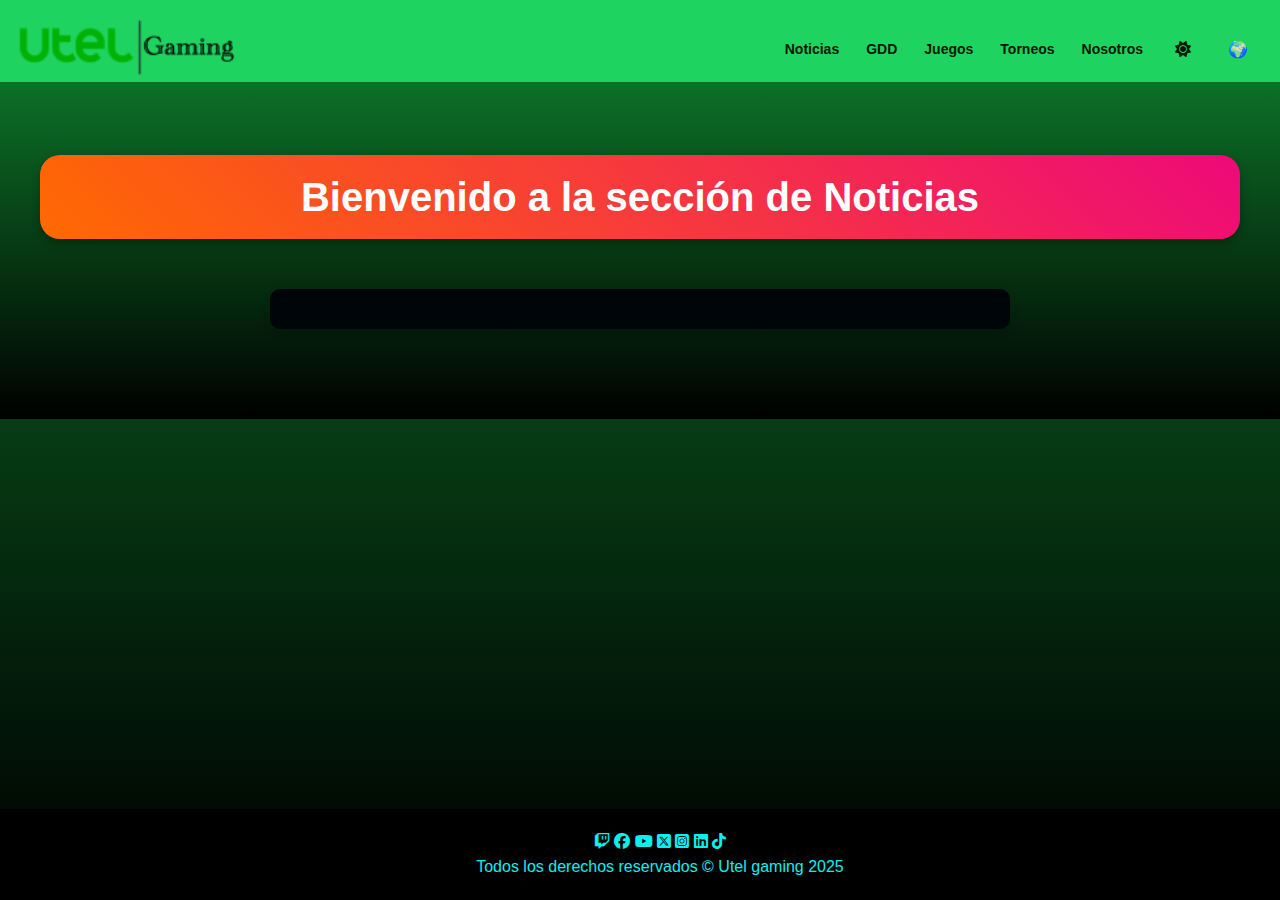
<file: paginas secundarias/noticias.html>
<!DOCTYPE html>
<html lang="es">
    <head>
        <meta charset="UTF-8">
        <meta name="viewport" content="width=device-width, initial-scale=1.0">
        <title>Utel Gaming</title>
        <link rel="stylesheet" href="../css/styles.css">
        <link rel="stylesheet" href="noticias.css">
        <link rel="stylesheet" href="https://cdnjs.cloudflare.com/ajax/libs/font-awesome/6.4.2/css/all.min.css">
        <script src="../noticias.js" defer></script> 

    </head>
<body>

  <!-- Barra de navegación -->
  <header class="mi-navbar">
    <div class="logo">
        <a href="../index.html">
            <img src="../Images/logo.png" alt="UTEL GAMING">
        </a>
    </div>
    <nav class="mi-nav"> <!-- Evita usar solo "nav" -->
        <ul>
            <li><a href="../paginas secundarias/noticias.html">Noticias</a></li>
            <li><a href="../paginas secundarias/gdd.html">GDD</a></li>
            <li><a href="../paginas secundarias/juegos.html">Juegos</a></li>
            <li><a href="../paginas secundarias/torneos.html">Torneos</a></li>
            <li><a href="../paginas secundarias/nosotros.html">Nosotros</a></li>
            <button id="toggleTheme">
                <i id="themeIcon" class="fa-solid fa-sun"></i>
            </button>
            <button id="toggleLanguage">🌍</button>
        </ul>
    </nav>
  </header>

  <!-- Sección de Noticias -->
  <section id="noticias">
    <h2 data-translate="title">Bienvenido a la sección de Noticias</h2>
    <div id="noticias-container">
        <!-- Las noticias se cargarán aquí -->
    </div>
  </section>
  
  <!-- Footer -->
  <footer>
    <div class="redes-sociales">
        <a href="https://www.twitch.tv/ugam1ng" target="twitch"><i class="fa-brands fa-twitch"></i></a>
        <a href="https://www.facebook.com/people/UTEL-GAME/61572997448485/?rdid=tuzphuT16stQNWy4&share_url=https%3A%2F%2Fwww.facebook.com%2Fshare%2F15KrE6xCU9%2F" target="facebook"><i class="fa-brands fa-facebook"></i></a>
        <a href="https://www.youtube.com/watch?v=enrlk0Gz5zI" target="youtube"><i class="fa-brands fa-youtube"></i></a>
        <a href="https://x.com/utel_?lang=es&mx=2" target="x"><i class="fa-brands fa-square-x-twitter"></i></a>
        <a href="https://www.instagram.com/uteluniversidad/channel/" target="instagram"><i class="fa-brands fa-square-instagram"></i></a>
        <a href="https://mx.linkedin.com/school/uteluniversidad/" target="linkedin"><i class="fa-brands fa-linkedin"></i></a>
        <a href="https://www.tiktok.com/@uteluniversidad?lang=es" target="tik tok"><i class="fa-brands fa-tiktok"></i></a>
    </div>
    <div data-translate="footerText">
        Todos los derechos reservados © Utel Gaming 2025.
    </div>
  </footer>

  <!-- Script de botón para cambiar tema -->
  <script>
      const toggleButton = document.getElementById('toggleTheme');
      const themeIcon = document.getElementById('themeIcon');

      if (localStorage.getItem('theme') === 'dark') {
          document.body.classList.add('dark-mode');
          themeIcon.classList.replace("fa-sun", "fa-moon");
      }

      toggleButton.addEventListener('click', () => {
          document.body.classList.toggle('dark-mode');
          const isDark = document.body.classList.contains('dark-mode');
          themeIcon.classList.replace(isDark ? "fa-sun" : "fa-moon", isDark ? "fa-moon" : "fa-sun");
          localStorage.setItem('theme', isDark ? 'dark' : 'light');
      });
  </script>

  <!-- Script de botón para cambiar idioma -->
  <script>
      const translations = {
          es: {
              title: "Bienvenido a la sección de Noticias",
              footerText: "Todos los derechos reservados © Utel gaming 2025"
          },
          en: {
              title: "Welcome to the News Section",
              footerText: "All rights reserved © Utel gaming 2025"
          }
      };

      const languageButton = document.getElementById("toggleLanguage");

      function setLanguage(lang) {
          document.querySelectorAll("[data-translate]").forEach(element => {
              const key = element.getAttribute("data-translate");
              element.textContent = translations[lang][key];
          });
          localStorage.setItem("language", lang);
      }

      languageButton.addEventListener("click", () => {
          const currentLang = localStorage.getItem("language") === "es" ? "en" : "es";
          setLanguage(currentLang);
      });

      setLanguage(localStorage.getItem("language") || "es");
  </script>
  
</body>
</html>
</file>
<file: css/styles.css>
/* Variables */

:root {
    --primary-color:#1fd361;
    --secondary-color: #011802;
    --background-color: #122424;
    --text-color: #0cefef;
    --nav-text-color: black; /* Color por defecto */
    --bg-color: #1fd361;
    --text-color: black;
  }
  
  .dark-mode {
    --bg-color: black;
    --text-color: white;
  
    --nav-text-color: #000000; /* Color en modo oscuro */
}

/* Aplicar la variable a los enlaces */
nav ul li a {
    color: var(--nav-text-color);
    transition: color 0.3s ease;
}

  body {
    background-color: var(--bg-color);
    color: var(--text-color);
    transition: background 0.3s, color 0.3s;
  }
/* cambio de tema  */
/* Tema por defecto */
body {
    background-color: #1fd361;
    color: #000;
}

header {
    background-color: #1fd361; /* Mantener el fondo verde */
    color: #fff; /* Color de texto blanco en la barra de navegación */
}

header nav ul li a {
    color: #fff; /* Los enlaces en la barra de navegación son blancos por defecto */
}

/* Tema oscuro */
body.dark-mode {
    background-color: #333;
    color: #fff; /* Cambiar el color del texto globalmente */
}

body.dark-mode header {
    background-color: #1fd361; /* Mantener el fondo verde en el tema oscuro */
}

body.dark-mode header nav ul li a {
    color: #fff; /* Mantener los enlaces en blanco en el tema oscuro */
}

body.dark-mode footer {
    background-color: #222;
    color: #fff;
}

body.dark-mode .logo img {
    filter: brightness(0) invert(1); /* Si tienes imágenes, puedes invertir su color en el tema oscuro */
}


body {
    margin: 0;
    padding: 0;
    box-sizing: border-box;
    font-family: Arial, sans-serif;
    color: var(--text-color);
    background-color: var(--background-color);
    line-height: 1.6;
    display: flex;
    flex-direction: column;
    min-height: 100vh;
    }
    main {
        flex-grow: 1;
    }
    
  
  
  .img-inicio {
    opacity: 30%;
    display: block;
    width: 1250px;
    height: 500px;
    object-fit: cover; /* o 'contain' según necesites */
    position: relative;
    top: 20;
    left: 0;
    margin-top: 40;
    
  }
  

  
  


.img-noticias {
    opacity: 0.9;
    width: 100%; /* Hace que la imagen se ajuste al ancho */
    max-height: 500px; /* Limita la altura */
    object-fit: cover; /* Ajusta la imagen sin distorsión */
    display: block;
    margin: 0 auto; /* Centra la imagen */
    margin-top: 400px;
    margin-bottom: 20px;
}



/* Asegura que la barra de navegación y demás secciones sean visibles */
.mi-navbar, .inicio, .contenido {
    position: relative;
    z-index: 10; /* Hace que estén sobre la imagen */
    background: rgba(25, 25, 25, 0.561); /* Fondo semitransparente si es necesario */
}


/* Header */

header {
    height: 50px; /* Reduce la altura */
    display: flex;
    justify-content: space-between;
    align-items: center;
    flex-wrap: wrap;
    padding: 1rem 1rem;
    background: var(--primary-color);
}

header .logo img {
    height: 60px; /* Ajusta según sea necesario */
    width: auto;
}


header nav ul {
    list-style: none !important;
    display: flex !important;
    flex-wrap: wrap !important;
    justify-content: center !important;
    gap: 5px !important;
}


header nav ul li a {
    text-decoration: none;
    color: var(--secondary-color); /* Color del texto */
    font-weight: bold;
    font-size: 14px; /* Reduce el tamaño del texto */
    padding: 5px 10px; /* Menos espacio dentro de los enlaces */

}

/* Estilo base para los enlaces de navegación */

nav ul li a {
    display: inline-block; /* Permite usar efectos de transformación */
    padding: 0.5rem 1rem;
    text-decoration: none; /* Sin subrayado */
    background-color: #1fd361; /* Fondo inicial */
    border-radius: 1px; /* Bordes redondeados */
    transition: background-color 0.3s ease, transform 0.2s ease; /* Transiciones suaves */
}

/* Efecto al pasar el ratón */

nav ul li a:hover {
    background-color: #418d9778; /* Color más oscuro al pasar el ratón */
    transform: scale(1.05);    /* Pequeño aumento de tamaño */
}

/* Hero Section */

.hero {
    text-align: center;
    padding: 5rem 1rem;
    background: linear-gradient(to right, var(--primary-color), #0056b3);
}

.hero h1 {
    font-size: 2.5rem;
    margin: 0;
}





/* Sections */

section {
    padding: 2rem;
    text-align: center;
}

button {
    padding: 0.5rem 1rem;
    background: var(--primary-color);
    color: var(--secondary-color);
    border: none;
    cursor: pointer;
    border-radius: 4px;
    font-size: 1rem;
    transition:background-color 0.3s ease, transform 0.2s ease;
}

button:hover {
    background-color: #51749682; /* Color más oscuro al pasar el ratón */
    transform: scale(1.05);    /* Pequeño aumento de tamaño */
}

#inicio {
    height: 20vh; /* Reduce la altura de la sección */
    display: flex;
    flex-direction: column;
    justify-content: center;
    align-items: center;
    text-align: center;
    padding: 20px;
}


/*generador de gdd*/

.lista-de-opciones {
    list-style: none;
    padding: 0;
    margin: 0;
    display: flex;
    justify-content: center;
    position: relative;
    border: 2px solid #02f3ef;
            border-radius: 2px;
            background-color: #00b32400;
}

li {
    flex-wrap: wrap;
    list-style: none;
    padding: 0;
    margin: 0;
    display: flex;
    display: inline-block;
    justify-content: center;
    position: relative;
    border: 1px solid #b3b6b900;
            border-radius: 4px;
            background-color: #989fa800; /* Necesario para posicionar los sub-menús */
}

a {
    text-decoration: none;
    color:  #0cefef;
    cursor: pointer;
}

a:hover {
    color: #b2e41000;
}

/* estilos de los sub menus*/
.sub-menu {
    display: none; /* Oculta la sub-lista inicialmente */
    list-style-type: none;
    position: absolute; /* Posición relativa al contenedor del padre */
    top: 100%; /* Aparece debajo del elemento padre */
    left: 0;
    padding: 10px 0;
    background-color: #c5ea0a45;
    border: 1px solid #665a5a00;
    box-shadow: 0 4px 6px rgba(0, 0, 0, 0.1);
    z-index: 10;
}

.sub-menu li {
    margin: 5px 0;
}

li:hover .sub-menu {
    display: block; /* Muestra el sub-menú al pasar el cursor */
}

/*seccion de juegos*/
/* efecto carrusel */
.slider-container {
    position: relative;
    width: 100%;
    max-width: 800px;
    margin: 0 auto;
    overflow: hidden; /* Ocultar lo que sale del contenedor */
}

.slider-box {
    display: flex;
    width: 100%;
    overflow: hidden;
    position: relative;
}

.juegos-container {
    display: flex;
    list-style: none;
    margin: 0;
    padding: 0;
    animation: slide 5s, linear infinite ease-in-out; /* Desplazamiento continuo */
}

.juegos-container li {
    min-width: 100%; /* Aseguramos que cada juego ocupe todo el ancho visible */
    box-sizing: border-box;
}

/* Animación del desplazamiento */
@keyframes slide {
    0% {
        transform: translateX(0);
    }
    100% {
        transform: translateX(-100%); /* Desplazamiento hasta el siguiente juego */
    }
}

/* Estilo del equipo de desarrollo */

footer {
    background-color: #0b0b0be4;
    color:  #0cefef;
    padding: 20px;
    text-align: center;
    position: relative;
    bottom: 0px;
    left: 0;
    width: 100%;
    margin-top: auto;
}

.team-container {
    display: flex;
    justify-content: center;
    flex-wrap: wrap;
    gap: 20px;
}

.team-member {
    text-align: center;
}

.team-member img {
    width: 50px;
    height: 50px;
    border-radius: 50%;
    border: 2px solid rgb(208, 248, 61);
    cursor: pointer;
    transition: transform 0.3s;
}

.team-member img:hover {
    transform: scale(1.1);
}

.team-member p {
    margin-top: 10px;
    color: #eb0808;
    font-size: 14px;
}
/*slider*/
.slider
 {
    width: 100%; /* Ajusta el ancho del slider (% del ancho de la pantalla) */
    height: 0vh; /* Ajusta el alto del slider (% del alto de la pantalla) */
    margin-top: 10px; /* Ajusta la distancia */

    position: relative;
    bottom:0; /* Oculta el contenido que sale del área visible */
    background-color: rgba(219, 222, 220, 0); /* Fondo del slider */
    border: 1px solid rgba(11, 237, 90, 0); /* Agrega un borde opcional para visibilidad */
}

.slider .slide-track 
{
    display: flex;
    animation: scroll 10s linear infinite;
}

.slider .slide
 {
    width: 100%; /* Coincide con el ancho del slider */
}

.slider .slide img
{
    width: 100%; /* Asegura que la imagen ocupe todo el ancho disponible */
    height:40%; /* Asegura que la imagen ocupe todo el alto disponible */
    object-fit: fill; /* Ajusta la imagen para que encaje bien */
}

@keyframes scroll 
{
    0% {
        transform: translateX(0); /* Comienza en la posición inicial */
    }
    100% {
        transform: translateX(-200%); /* Se desplaza dos veces el ancho */
    }
}

/* a partir de aqui comienza el diseño responsivo*/

/* Móviles (Pantallas de hasta 600px) */

@media (max-width: 600px) {
    header {
        flex-direction: column;
        align-items: center;
        text-align: center;
    }

    header .logo img {
        width: 100px; /* Reduce el tamaño del logo */
    }

    header nav ul {
        flex-direction: column;
        gap: 0.5rem;
    }

    .hero h1 {
        font-size: 1.8rem;
    }

    .hero p {
        font-size: 1rem;
    }

    button {
        font-size: 0.9rem;
        padding: 0.4rem 0.8rem;
    }
}

/* Tablets (Pantallas entre 601px y 1024px) */

@media (min-width: 601px) and (max-width: 1024px) {
    header .logo img {
        width: 100px; /* Ajuste intermedio del logo */
    }

    header nav ul {
        gap: 1rem;
    }

    .hero h1 {
        font-size: 2.2rem;
    }
}

/* Pantallas grandes (Más de 1024px) */

@media (min-width: 1025px) {
    .hero h1 {
        font-size: 2.5rem; /* Tamaño más grande del texto */
    }

    .hero p {
        font-size: 1.2rem;
    }

    button {
        font-size: 1rem;
    }
}
</file>
<file: paginas secundarias/noticias.css>
.logo img {
    height: 50px; /* Ajusta la altura según el tamaño de la barra */
    width: auto;  /* Mantiene la proporción de la imagen */
    max-width: 100%; /* Evita que la imagen se salga de la barra */
}
header {
    background-color: #1fd361; /* Mantener el fondo verde */
    color: #fff; /* Color de texto blanco en la barra de navegación */
}
/* Asegurar que la barra de navegación se mantenga verde */
.mi-navbar {
    background-color: #1fd361 !important; /* Verde */
}

/* Asegurar que el body ocupe toda la pantalla */
html, body {
    height: 100%;
    display: flex;
    flex-direction: column;
}

/* El contenido debe expandirse, empujando el footer hacia abajo */
.container {
    flex: 1;
}
body {
    background: linear-gradient(to bottom, #0c7127, #000000);
    color: white;
}



#inicio {
    height: 20vh; /* Reduce la altura de la sección */
    display: flex;
    flex-direction: column;
    justify-content: center;
    align-items: center;
    text-align: center;
    padding: 20px;
}
.texto-noticias {
    text-align: center;
    margin-bottom: 20px; /* Agrega espacio antes de la imagen */
    z-index: 2;
}
/* Estilos para los textos  */
h2[data-translate="title"] {
    background: linear-gradient(45deg, #ff6a00, #ee0979);
    color: #fff;
    padding: 10px;
    border-radius: 20px;
    text-align: center;
    font-size: 2.5rem;
    margin-bottom: 10px;
    box-shadow: 0 4px 10px rgba(0, 0, 0, 0.3);
  }
/* --- FOOTER --- */
.footer {
    width: 100%;
    background-color: #000000;
    color: rgb(8, 242, 242);
    text-align: center;
    padding: 10px 0;
    position: fixed;
    bottom: 0;

}
#noticias {
    padding: 40px;
    background: linear-gradient(to bottom, #0c7127, #000000);
}

#noticias-container {
    max-width: 700px;
    max-height: 500px;
    overflow-y: auto;
    margin: 50px auto;
    padding: 20px;
    background: #00050a;
    border-radius: 10px;
    box-shadow: 0px 4px 10px rgba(0, 0, 0, 0.1);
    text-align: center; /* Centra el texto y contenido */
    display: flex;
    flex-direction: column;
    align-items: center; /* Asegura que cada noticia esté centrada */
}



.noticia {
    width: 70%;
    background-color: #ffffff;
    padding: 10px;
    border-radius: 8px;
    box-shadow: 0 2px 5px rgba(237, 4, 4, 0.561);
}

.noticia h3 a {
    font-size: 18px;
    text-decoration: none;
    color: #007bff;
}

.noticia p {
    font-size: 14px;
    color: #080808;
}

.noticia-imagen {
    width: 100%;
    height: auto;
    border-radius: 8px;
    margin-top: 10px;
}

/* Hacemos que las noticias sean responsivas */
@media (max-width: 768px) {
    .noticia {
        width: calc(50% - 20px);
    }
}

@media (max-width: 480px) {
    .noticia {
        width: 100%;
    }
}

footer {
    background-color: #000000;
    color:  #0cefef;
    padding: 20px;
    text-align: center;
    position: relative;
    bottom: 0px;
    left: 0;
    width: 100%;
    margin-top: auto;
}
</file>
